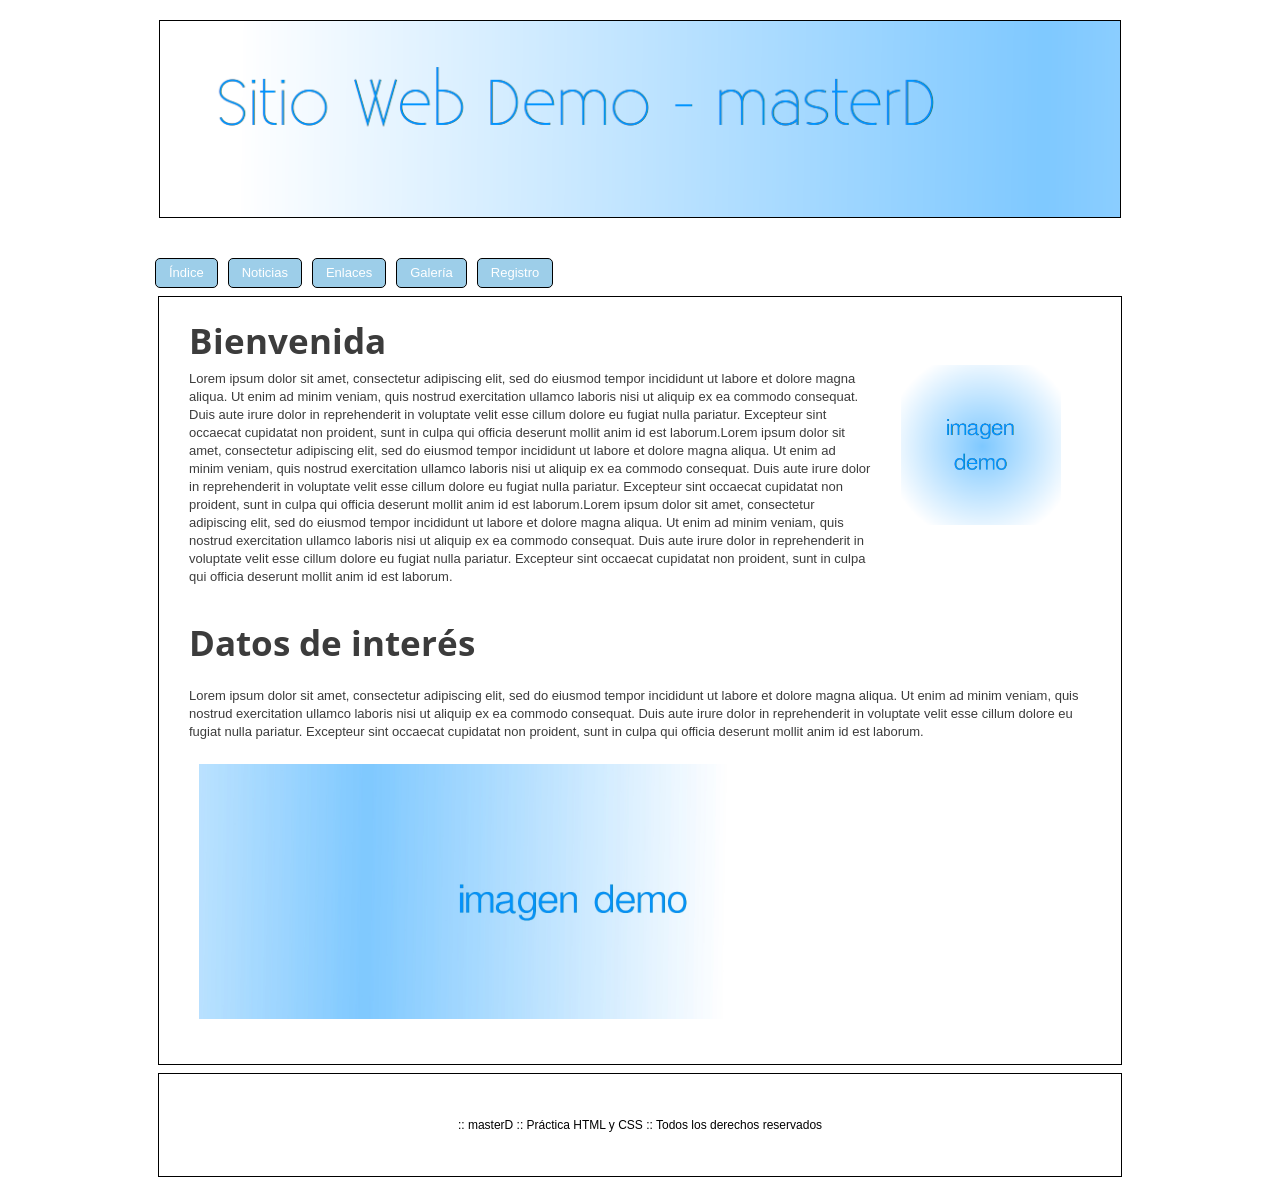
<file: index.html>
<!doctype html>
<html lang="es">
<head>
  <meta charset="UTF-8">
  <title>Índice</title>
  <link rel="stylesheet" href="./css/style.css">
</head>
<body>
<header>
  <img src="./img/Cabecera.png" alt="Cabecera de la página">
</header>
<nav>
  <ul class="menu">
    <li><a href="./index.html">Índice</a></li>
    <li><a href="./news.html">Noticias</a></li>
    <li><a href="./links.html">Enlaces</a></li>
    <li><a href="./gallery.html">Galería</a></li>
    <li><a href="./register.html">Registro</a></li>
  </ul>
</nav>
<div class="container">
  <section>
    <article class="first">
      <h1>Bienvenida</h1>
<p>Lorem ipsum dolor sit amet, consectetur adipiscing elit, sed do eiusmod tempor incididunt ut labore et dolore
  magna aliqua. Ut enim ad minim veniam, quis nostrud exercitation ullamco laboris nisi ut aliquip ex ea commodo
  consequat. Duis aute irure dolor in reprehenderit in voluptate velit esse cillum dolore eu fugiat nulla
  pariatur. Excepteur sint occaecat cupidatat non proident, sunt in culpa qui officia deserunt mollit anim id est
  laborum.Lorem ipsum dolor sit amet, consectetur adipiscing elit, sed do eiusmod tempor incididunt ut labore et dolore
  magna aliqua. Ut enim ad minim veniam, quis nostrud exercitation ullamco laboris nisi ut aliquip ex ea commodo
  consequat. Duis aute irure dolor in reprehenderit in voluptate velit esse cillum dolore eu fugiat nulla
  pariatur. Excepteur sint occaecat cupidatat non proident, sunt in culpa qui officia deserunt mollit anim id est
  laborum.Lorem ipsum dolor sit amet, consectetur adipiscing elit, sed do eiusmod tempor incididunt ut labore et dolore
  magna aliqua. Ut enim ad minim veniam, quis nostrud exercitation ullamco laboris nisi ut aliquip ex ea commodo
  consequat. Duis aute irure dolor in reprehenderit in voluptate velit esse cillum dolore eu fugiat nulla
  pariatur. Excepteur sint occaecat cupidatat non proident, sunt in culpa qui officia deserunt mollit anim id est
  laborum.</p>
    </article>
    <div class="image-container">
      <img src="./img/exitae.png" alt="Logo de Exitae">
    </div>
  </section>
  <section>
    <article>
        <h1>Datos de interés</h1>
      <p>Lorem ipsum dolor sit amet, consectetur adipiscing elit, sed do eiusmod tempor incididunt ut labore et dolore
        magna aliqua. Ut enim ad minim veniam, quis nostrud exercitation ullamco laboris nisi ut aliquip ex ea commodo
        consequat. Duis aute irure dolor in reprehenderit in voluptate velit esse cillum dolore eu fugiat nulla
        pariatur. Excepteur sint occaecat cupidatat non proident, sunt in culpa qui officia deserunt mollit anim id est
        laborum.</p>
      <img src="./img/logo-exitae-long.jpg" alt="Logo de Exitae">
    </article>
  </section>
</div>
<footer>
  <p>:: masterD :: Práctica HTML y CSS :: Todos los derechos reservados</p>
</footer>
</body>
</html>
</file>
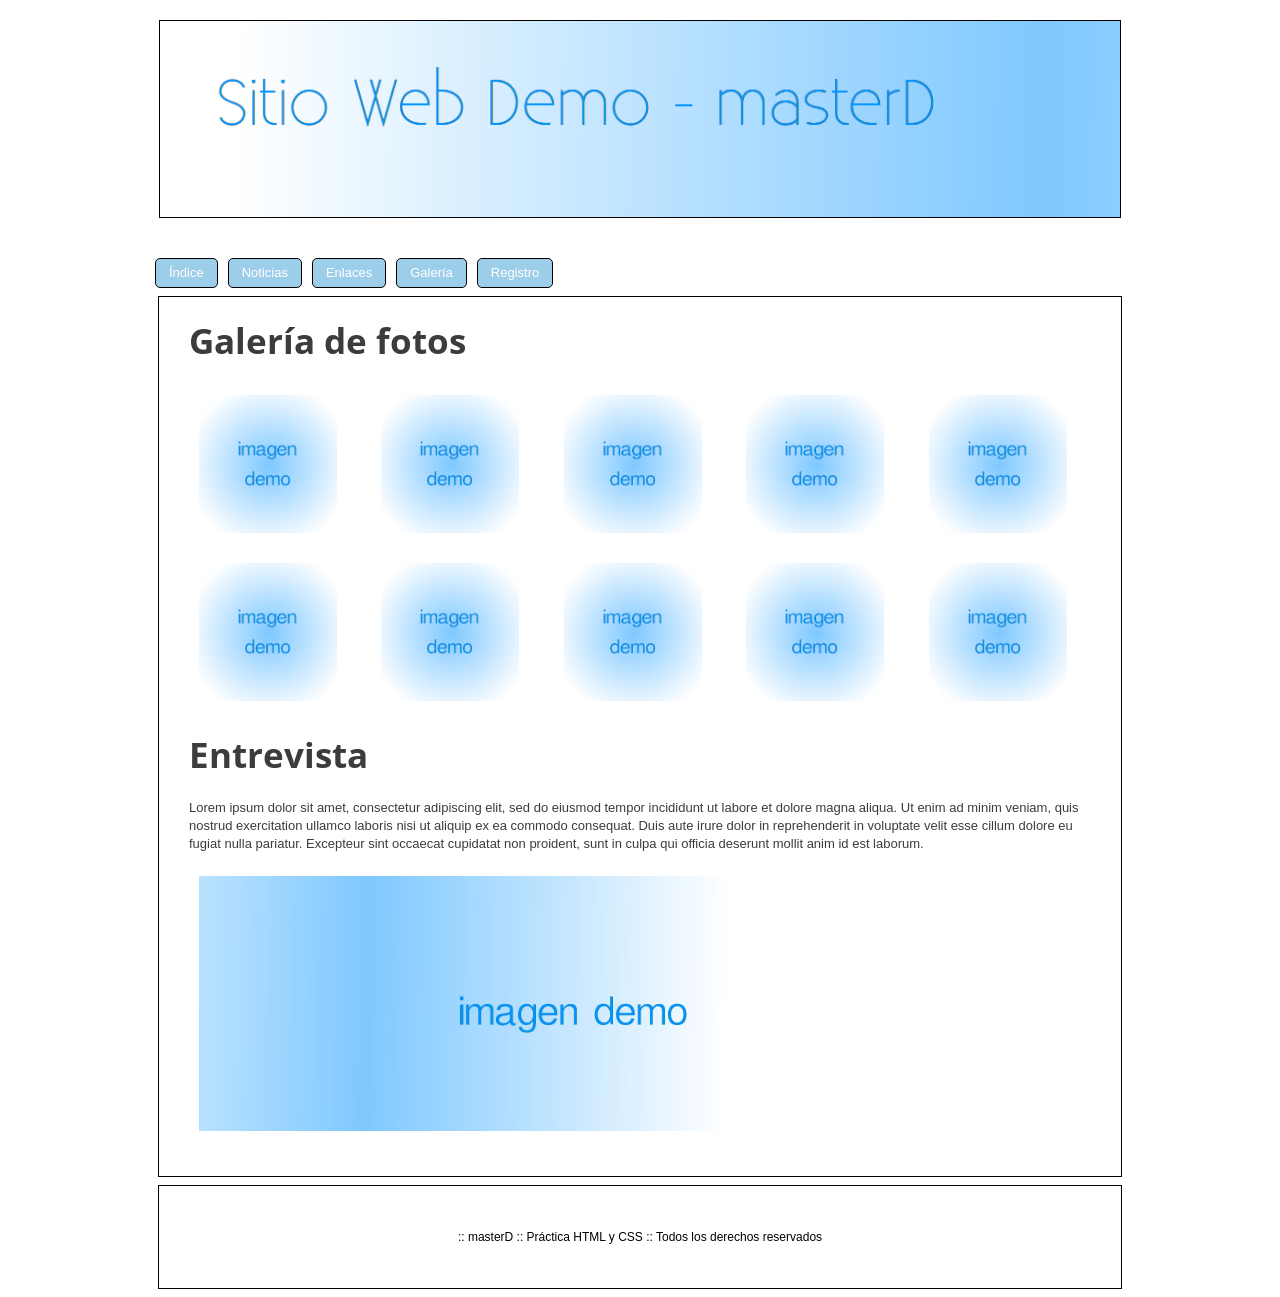
<file: gallery.html>
<!DOCTYPE html>
<html lang="en">
<head>
  <meta charset="UTF-8">
  <title>Galería</title>
  <link rel="stylesheet" href="./css/style.css">
</head>
<body>
<header>
  <img src="./img/Cabecera.png" alt="Cabecera de la página">
</header>
<nav>
  <ul class="menu">
    <li><a href="./index.html">Índice</a></li>
    <li><a href="./news.html">Noticias</a></li>
    <li><a href="./links.html">Enlaces</a></li>
    <li><a href="./gallery.html">Galería</a></li>
    <li><a href="./register.html">Registro</a></li>
  </ul>
</nav>
<div class="container">
  <section>
    <article>
      <h1>Galería de fotos</h1>
      <div class="gallery">
        <img src="./img/exitae.png" alt="Logo de Exitae">
        <img src="./img/exitae.png" alt="Logo de Exitae">
        <img src="./img/exitae.png" alt="Logo de Exitae">
        <img src="./img/exitae.png" alt="Logo de Exitae">
        <img src="./img/exitae.png" alt="Logo de Exitae">
        <img src="./img/exitae.png" alt="Logo de Exitae">
        <img src="./img/exitae.png" alt="Logo de Exitae">
        <img src="./img/exitae.png" alt="Logo de Exitae">
        <img src="./img/exitae.png" alt="Logo de Exitae">
        <img src="./img/exitae.png" alt="Logo de Exitae">
      </div>
    </article>
  </section>
  <section>
    <article>
      <h1>Entrevista</h1>
      <p>Lorem ipsum dolor sit amet, consectetur adipiscing elit, sed do eiusmod tempor incididunt ut labore et dolore
        magna aliqua. Ut enim ad minim veniam, quis nostrud exercitation ullamco laboris nisi ut aliquip ex ea commodo
        consequat. Duis aute irure dolor in reprehenderit in voluptate velit esse cillum dolore eu fugiat nulla
        pariatur. Excepteur sint occaecat cupidatat non proident, sunt in culpa qui officia deserunt mollit anim id est
        laborum.</p>
      <img src="./img/logo-exitae-long.jpg" alt="Logo de Exitae">
    </article>
  </section>
</div>
<footer>
  <p>:: masterD :: Práctica HTML y CSS :: Todos los derechos reservados</p>
</footer>
</body>
</html>
</file>
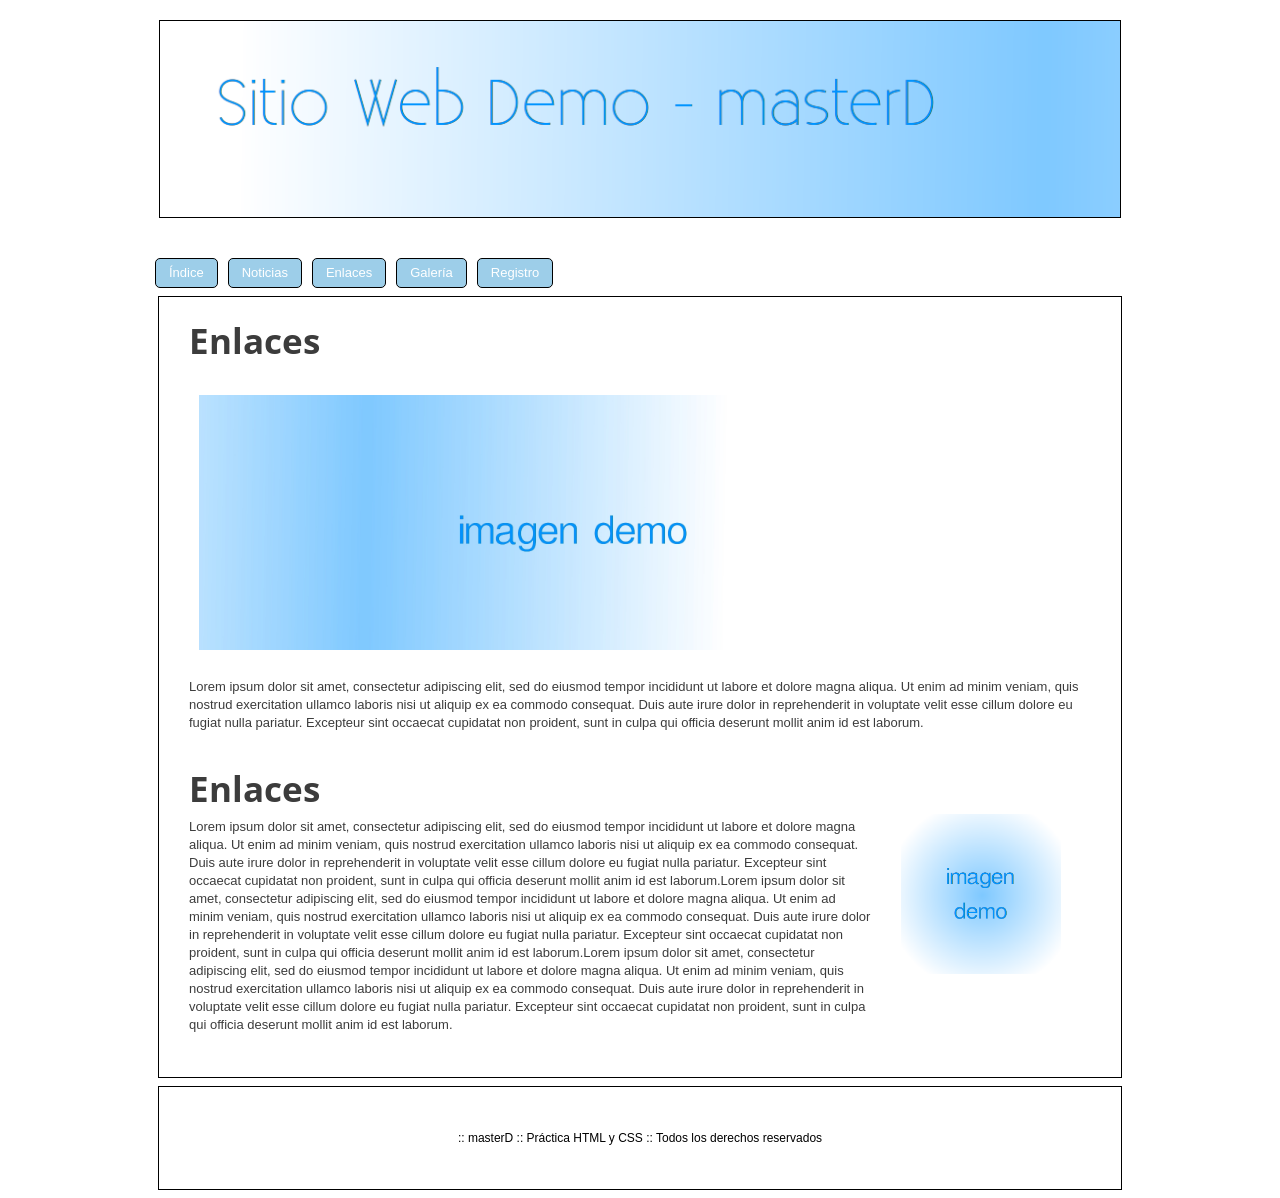
<file: links.html>
<!DOCTYPE html>
<html lang="en">
<head>
  <meta charset="UTF-8">
  <title>Enlaces</title>
  <link rel="stylesheet" href="./css/style.css">
</head>
<body>
<header>
  <img src="./img/Cabecera.png" alt="Cabecera de la página">
</header>
<nav>
  <ul class="menu">
    <li><a href="./index.html">Índice</a></li>
    <li><a href="./news.html">Noticias</a></li>
    <li><a href="./links.html">Enlaces</a></li>
    <li><a href="./gallery.html">Galería</a></li>
    <li><a href="./register.html">Registro</a></li>
  </ul>
</nav>
<div class="container">
  <section>
    <article>
      <h1>Enlaces</h1>
      <img src="./img/logo-exitae-long.jpg" alt="Logo de Exitae">
      <p>Lorem ipsum dolor sit amet, consectetur adipiscing elit, sed do eiusmod tempor incididunt ut labore et dolore
        magna aliqua. Ut enim ad minim veniam, quis nostrud exercitation ullamco laboris nisi ut aliquip ex ea commodo
        consequat. Duis aute irure dolor in reprehenderit in voluptate velit esse cillum dolore eu fugiat nulla
        pariatur. Excepteur sint occaecat cupidatat non proident, sunt in culpa qui officia deserunt mollit anim id est
        laborum.</p>
    </article>
  </section>
  <section>
    <article class="first">
      <h1>Enlaces</h1>
      <p>Lorem ipsum dolor sit amet, consectetur adipiscing elit, sed do eiusmod tempor incididunt ut labore et dolore
        magna aliqua. Ut enim ad minim veniam, quis nostrud exercitation ullamco laboris nisi ut aliquip ex ea commodo
        consequat. Duis aute irure dolor in reprehenderit in voluptate velit esse cillum dolore eu fugiat nulla
        pariatur. Excepteur sint occaecat cupidatat non proident, sunt in culpa qui officia deserunt mollit anim id est
        laborum.Lorem ipsum dolor sit amet, consectetur adipiscing elit, sed do eiusmod tempor incididunt ut labore et dolore
        magna aliqua. Ut enim ad minim veniam, quis nostrud exercitation ullamco laboris nisi ut aliquip ex ea commodo
        consequat. Duis aute irure dolor in reprehenderit in voluptate velit esse cillum dolore eu fugiat nulla
        pariatur. Excepteur sint occaecat cupidatat non proident, sunt in culpa qui officia deserunt mollit anim id est
        laborum.Lorem ipsum dolor sit amet, consectetur adipiscing elit, sed do eiusmod tempor incididunt ut labore et dolore
        magna aliqua. Ut enim ad minim veniam, quis nostrud exercitation ullamco laboris nisi ut aliquip ex ea commodo
        consequat. Duis aute irure dolor in reprehenderit in voluptate velit esse cillum dolore eu fugiat nulla
        pariatur. Excepteur sint occaecat cupidatat non proident, sunt in culpa qui officia deserunt mollit anim id est
        laborum.</p>
    </article>
    <div class="image-container">
      <img src="./img/exitae.png" alt="Logo de Exitae">
    </div>
  </section>
</div>
<footer>
  <p>:: masterD :: Práctica HTML y CSS :: Todos los derechos reservados</p>
</footer>
</body>
</html>
</file>
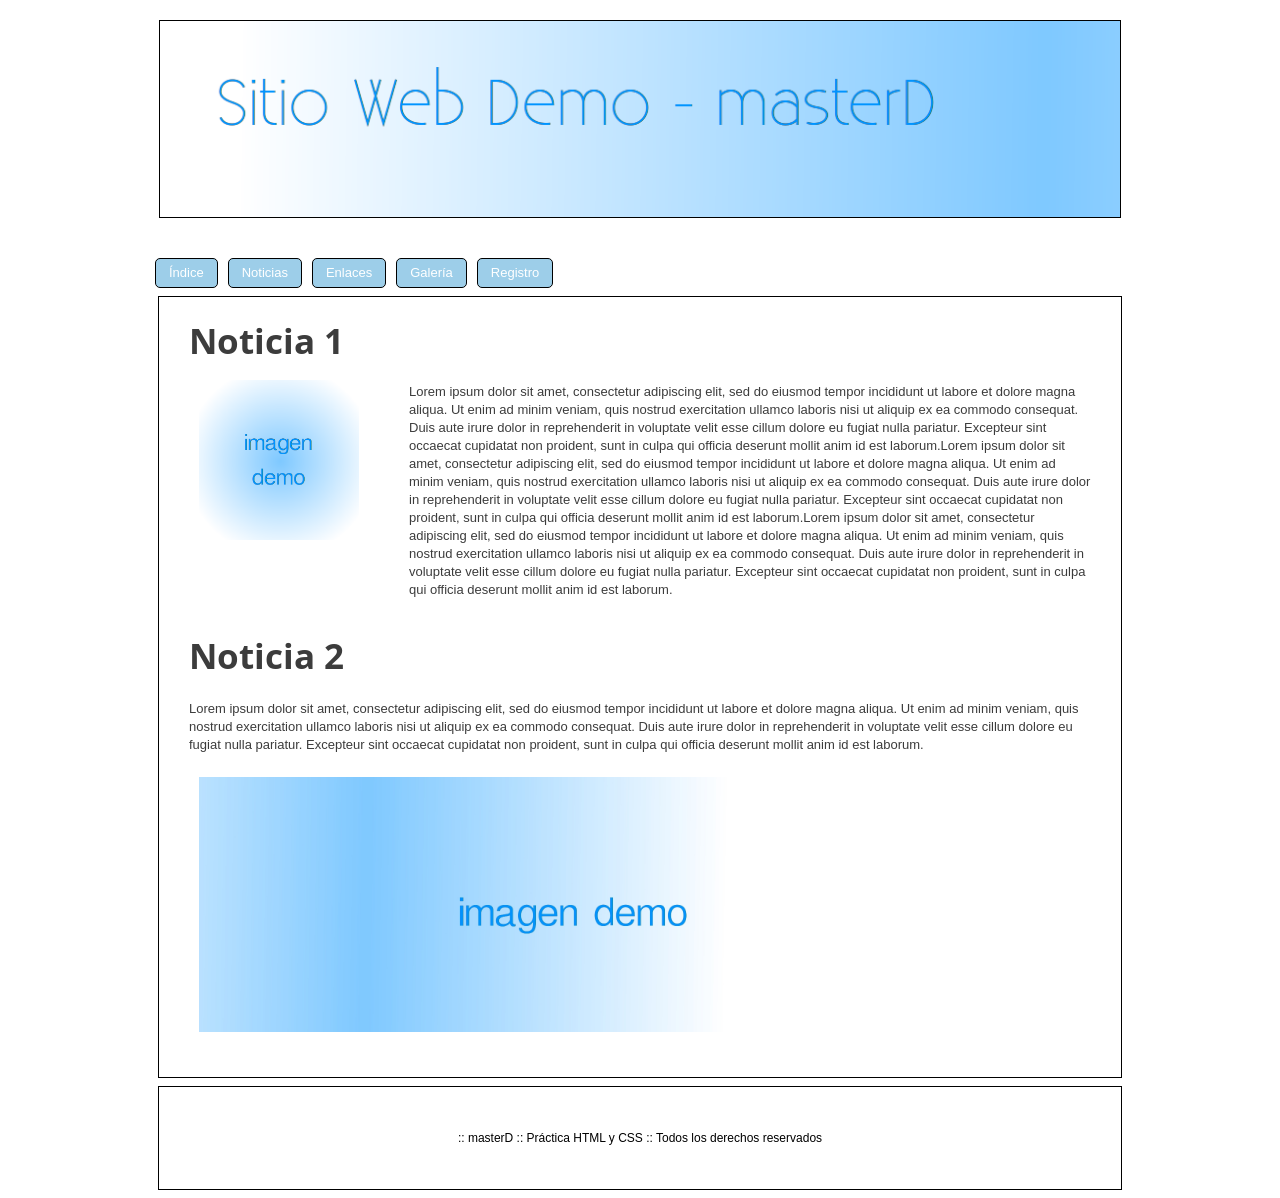
<file: news.html>
<!DOCTYPE html>
<html lang="en">
<head>
  <meta charset="UTF-8">
  <title>Noticias</title>
  <link rel="stylesheet" href="./css/style.css">
</head>
<body>
<header>
  <img src="./img/Cabecera.png" alt="Cabecera de la página">
</header>
<nav>
  <ul class="menu">
    <li><a href="./index.html">Índice</a></li>
    <li><a href="./news.html">Noticias</a></li>
    <li><a href="./links.html">Enlaces</a></li>
    <li><a href="./gallery.html">Galería</a></li>
    <li><a href="./register.html">Registro</a></li>
  </ul>
</nav>
<div class="container">
  <section>
    <article class="first">
      <h1>Noticia 1</h1>
      <div class="content">
        <div class="image-container">
          <img src="./img/exitae.png" alt="Logo de Exitae">
        </div>
        <p>Lorem ipsum dolor sit amet, consectetur adipiscing elit, sed do eiusmod tempor incididunt ut labore et dolore
          magna aliqua. Ut enim ad minim veniam, quis nostrud exercitation ullamco laboris nisi ut aliquip ex ea commodo
          consequat. Duis aute irure dolor in reprehenderit in voluptate velit esse cillum dolore eu fugiat nulla
          pariatur. Excepteur sint occaecat cupidatat non proident, sunt in culpa qui officia deserunt mollit anim id est
          laborum.Lorem ipsum dolor sit amet, consectetur adipiscing elit, sed do eiusmod tempor incididunt ut labore et dolore
          magna aliqua. Ut enim ad minim veniam, quis nostrud exercitation ullamco laboris nisi ut aliquip ex ea commodo
          consequat. Duis aute irure dolor in reprehenderit in voluptate velit esse cillum dolore eu fugiat nulla
          pariatur. Excepteur sint occaecat cupidatat non proident, sunt in culpa qui officia deserunt mollit anim id est
          laborum.Lorem ipsum dolor sit amet, consectetur adipiscing elit, sed do eiusmod tempor incididunt ut labore et dolore
          magna aliqua. Ut enim ad minim veniam, quis nostrud exercitation ullamco laboris nisi ut aliquip ex ea commodo
          consequat. Duis aute irure dolor in reprehenderit in voluptate velit esse cillum dolore eu fugiat nulla
          pariatur. Excepteur sint occaecat cupidatat non proident, sunt in culpa qui officia deserunt mollit anim id est
          laborum.</p>
      </div>
    </article>
  </section>
  <section>
    <article>
      <h1>Noticia 2</h1>
      <p>Lorem ipsum dolor sit amet, consectetur adipiscing elit, sed do eiusmod tempor incididunt ut labore et dolore
        magna aliqua. Ut enim ad minim veniam, quis nostrud exercitation ullamco laboris nisi ut aliquip ex ea commodo
        consequat. Duis aute irure dolor in reprehenderit in voluptate velit esse cillum dolore eu fugiat nulla
        pariatur. Excepteur sint occaecat cupidatat non proident, sunt in culpa qui officia deserunt mollit anim id est
        laborum.</p>
      <img src="./img/logo-exitae-long.jpg" alt="Logo de Exitae">
    </article>
  </section>
</div>
<footer>
  <p>:: masterD :: Práctica HTML y CSS :: Todos los derechos reservados</p>
</footer>
</body>
</html>
</file>
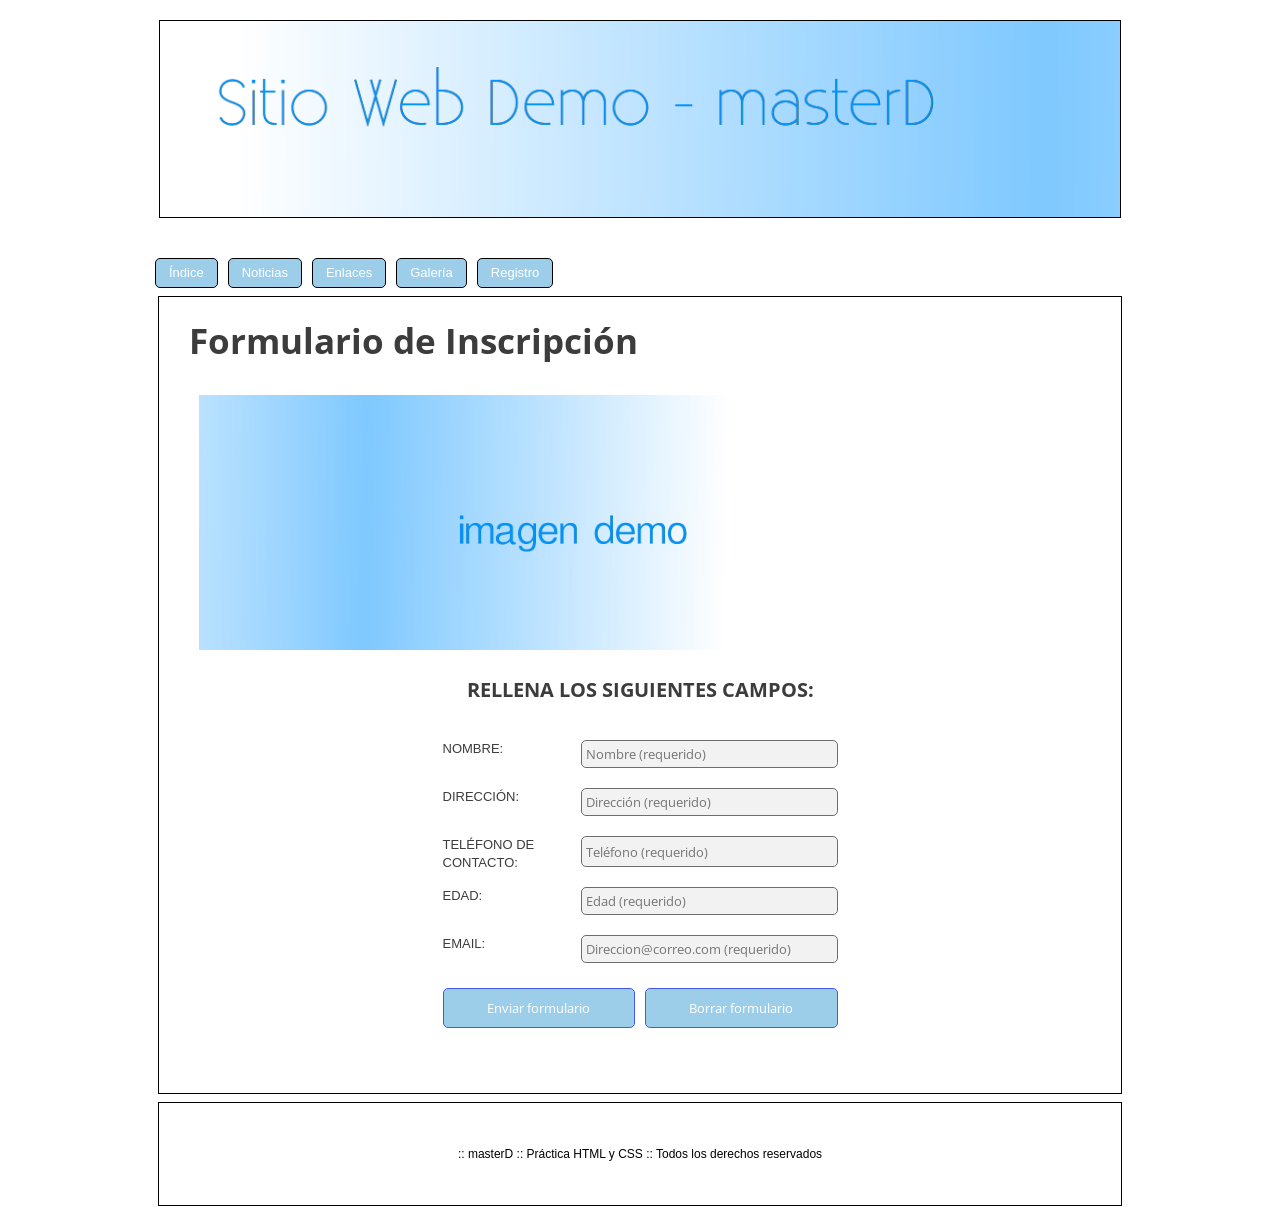
<file: register.html>
<!DOCTYPE html>
<html lang="en">
<head>
  <meta charset="UTF-8">
  <title>Registro</title>
  <link rel="stylesheet" href="./css/style.css">
</head>
<body>
<header>
  <img src="./img/Cabecera.png" alt="Cabecera de la página">
</header>
<nav>
  <ul class="menu">
    <li><a href="./index.html">Índice</a></li>
    <li><a href="./news.html">Noticias</a></li>
    <li><a href="./links.html">Enlaces</a></li>
    <li><a href="./gallery.html">Galería</a></li>
    <li><a href="./register.html">Registro</a></li>
  </ul>
</nav>
<div class="container">
  <section>
    <article>
      <h1>Formulario de Inscripción</h1>
      <img src="./img/logo-exitae-long.jpg" alt="Logo de Exitae">
    </article>
  </section>
  <section>
    <article>
      <h2>Rellena los siguientes campos:</h2>
      <form>
        <div>
          <label for="name">Nombre:</label>
          <input type="text" name="name" id="name" required placeholder="Nombre (requerido)">
        </div>
        <div>
          <label for="direction">Dirección:</label>
          <input type="text" name="direction" id="direction" required placeholder="Dirección (requerido)">
        </div>
        <div>
          <label for="phone">Teléfono de contacto:</label>
          <input type="tel" name="phone" id="phone" required placeholder="Teléfono (requerido)">
        </div>
        <div>
          <label for="years">Edad:</label>
          <input type="number" name="years" id="years" required placeholder="Edad (requerido)">
        </div>
        <div>
          <label for="email">Email:</label>
          <input type="email" name="email" id="email" required placeholder="Direccion@correo.com (requerido)">
        </div>

        <div class="buttons">
          <input type="submit" value="Enviar formulario">
          <input type="reset" value="Borrar formulario">
        </div>
      </form>
    </article>
  </section>
</div>
<footer>
  <p>:: masterD :: Práctica HTML y CSS :: Todos los derechos reservados</p>
</footer>
</body>
</html>
</file>
<file: css/style.css>
@charset "utf-8";

@import url(http://fonts.googleapis.com/css?family=Open+Sans:300);

html, body {
  margin:0 auto;
  padding:0;
  width:980px;
  font-size:13px;
  color:#3c3c3c;
  font-family: Helvetica, sans-serif;
  background-size:100% auto;
  line-height:18px;
}

a,a:visited{
  text-decoration: none;
  color: white;
}

h1 {
  font-size: 35px;
}

h1,h2,h4 {
  font-family: 'Open Sans', sans-serif;
}

header {
  clear:both;
  box-sizing:border-box;
  border: 10px solid transparent;
  background-color:#FFFFFF;
  position:relative;
  width: 100%;
  display: flex;
  justify-content: center;
}

header img {
  max-width: 100%;
  height: auto;
  border: 1px solid black;
}

.container {
  height: auto;
  border: 1px solid black;
  margin: 8px;
  padding-left: 30px;
  padding-right: 30px;
  padding-bottom: 30px;
  display: flex;
  flex-direction: column;
  align-items: center;
}

.menu {
  list-style-type: none;
  padding: 0;
  display: flex;
  justify-content: flex-start;
  margin: 20px auto 0;
}

.menu li {
  border: 1px solid black;
  border-radius: 5px;
  background-color: #85C2E4CC;
  color: white;
  padding: 5px 13px;
  margin: 0 5px;
  flex: 0 1 auto;
  text-align: center;
}

.menu li:hover {
  background-color: #4A90E2;
}

section {
  display: flex;
  align-items: center;
  justify-content: space-between;
  gap: 20px;
}

.first {
  flex: 1;
}

.first h1 {
  margin-bottom: 20px;
}
.content {
  display: flex;
  align-items: flex-start;
  gap: 20px;
}

.image-container {
  flex: 0 0 200px;
}

.content p {
  flex: 1;
}

img {
  max-width: 80%;
  height: auto;
  margin: 10px;
}

footer {
  border: 1px solid black;
  font-size:12px;
  color: black;
  flex: 0 1 auto;
  text-align: center;
  padding: 30px;
  margin: 8px;
}

.gallery {
  display: grid;
  grid-template-columns: repeat(5, 1fr);
  gap: 10px;
}

.gallery img {
  width: 100%;
  height: auto;
}

h2 {
  text-align: center;
  text-transform: uppercase;
}

form {
  max-width: 700px;
  margin: 0 auto;
  padding: 10px;
}

form div {
  display: flex;
  justify-content: center;
  width: 100%;
  margin: 15px 0;
}

form label {
  text-transform: uppercase;
  text-align: left;
  margin-right: 10px;
  width: 200px;
}

form input {
  margin: 0 0 5px;
  overflow: hidden;
  padding: 4px;
  background-color: #F2F2F2;
  border: 1px solid #6E6E6E;
  font-family: 'Open Sans', sans-serif; width: 100%;
  box-sizing: border-box;
  border-radius: 5px;
}

.buttons {
  display: flex;
  gap: 10px;
  justify-content: center;
  margin: 20px 0;
}

form input[type="submit"],
form input[type="reset"] {
  border: 1px solid #4259ec;
  border-radius: 5px;
  background-color: #85C2E4CC;
  color: white;
  padding: 10px 20px; /
}

form input[type="submit"]:hover,
form input[type="reset"]:hover {
  background-color: #4A90E2;
}
</file>
